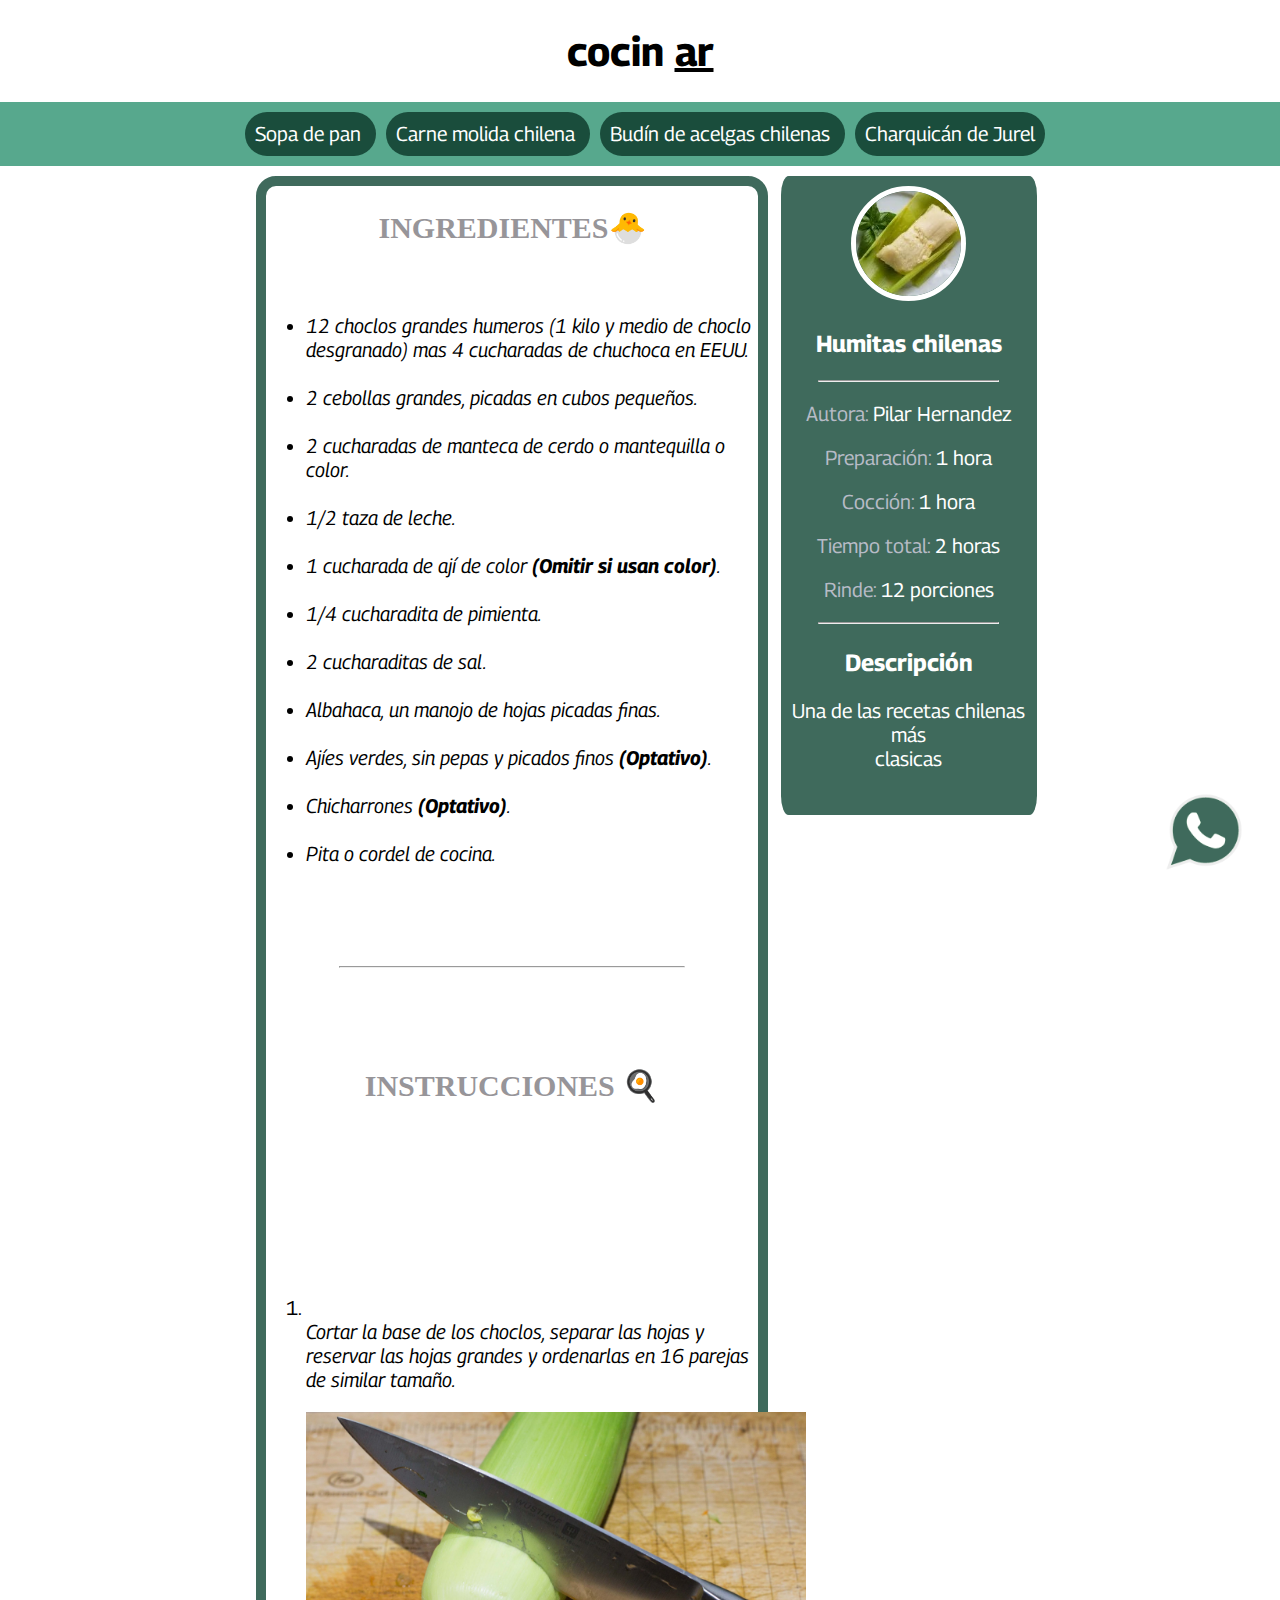
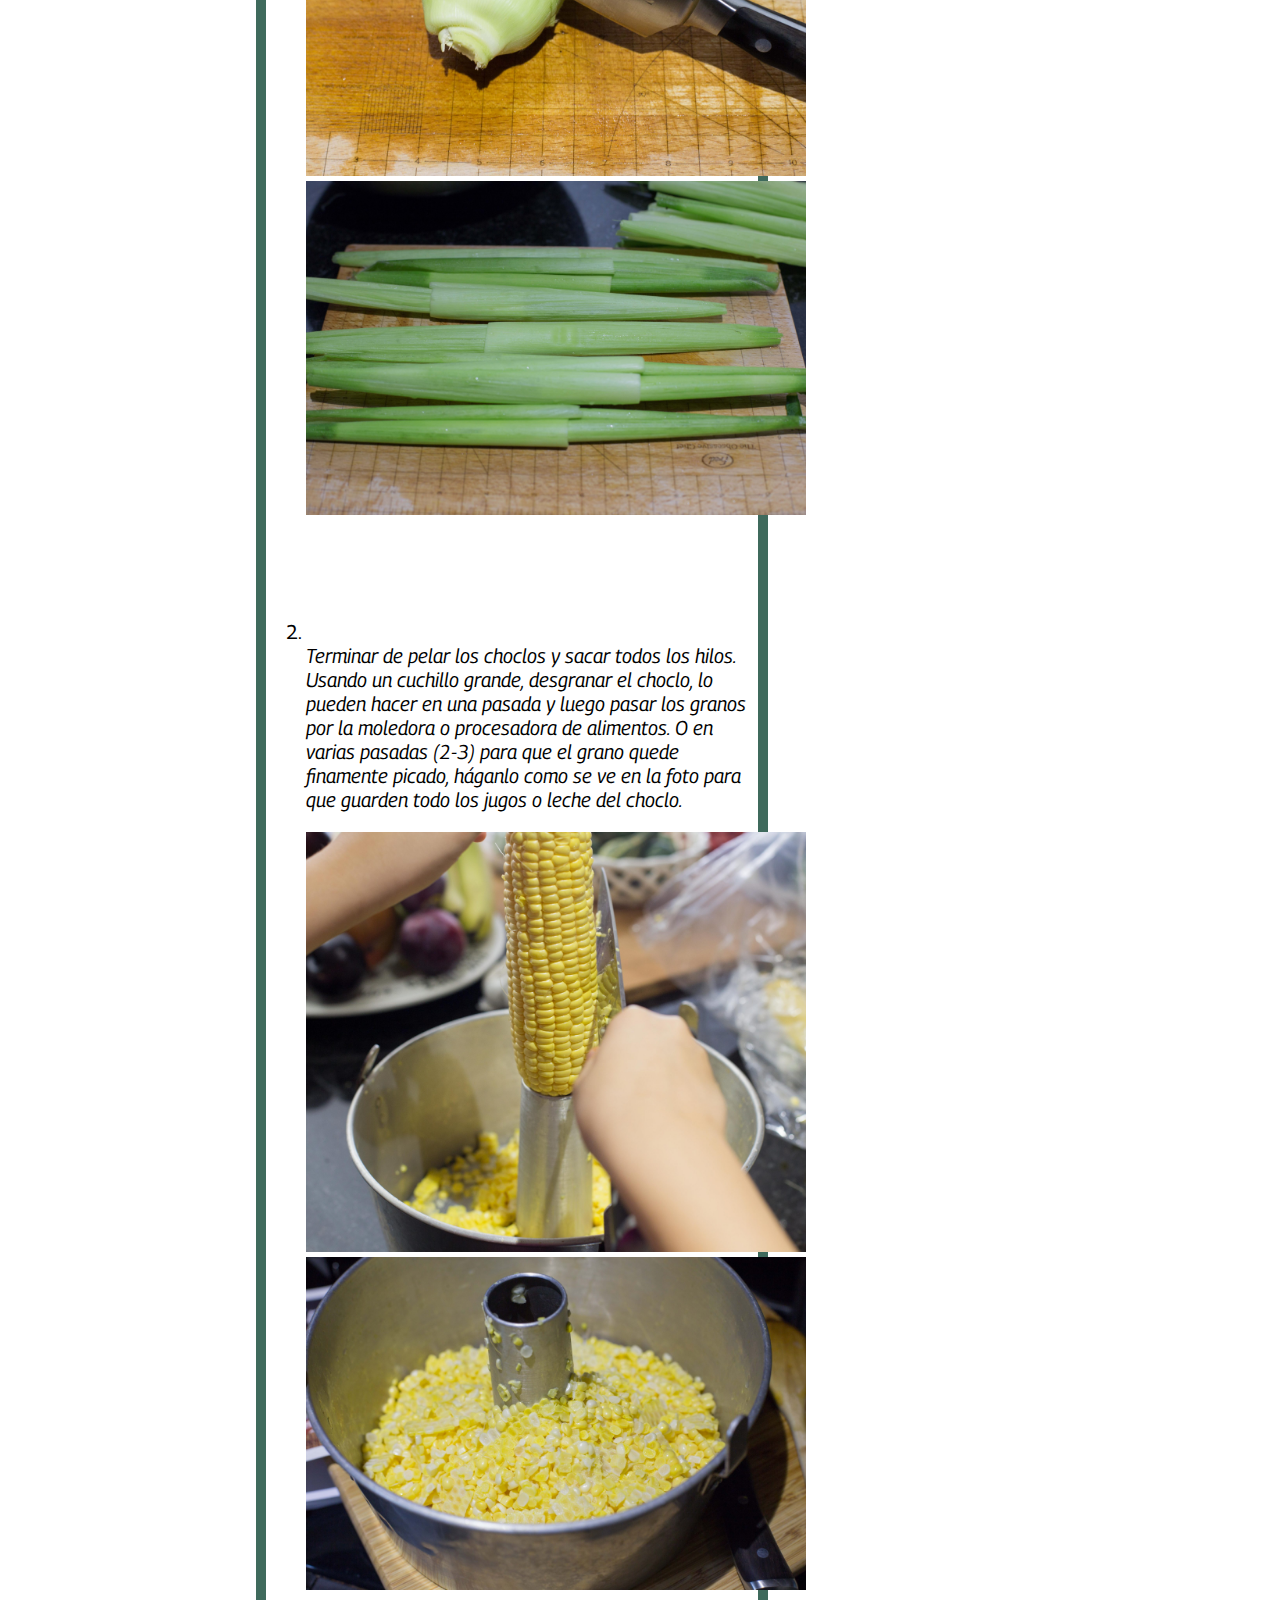
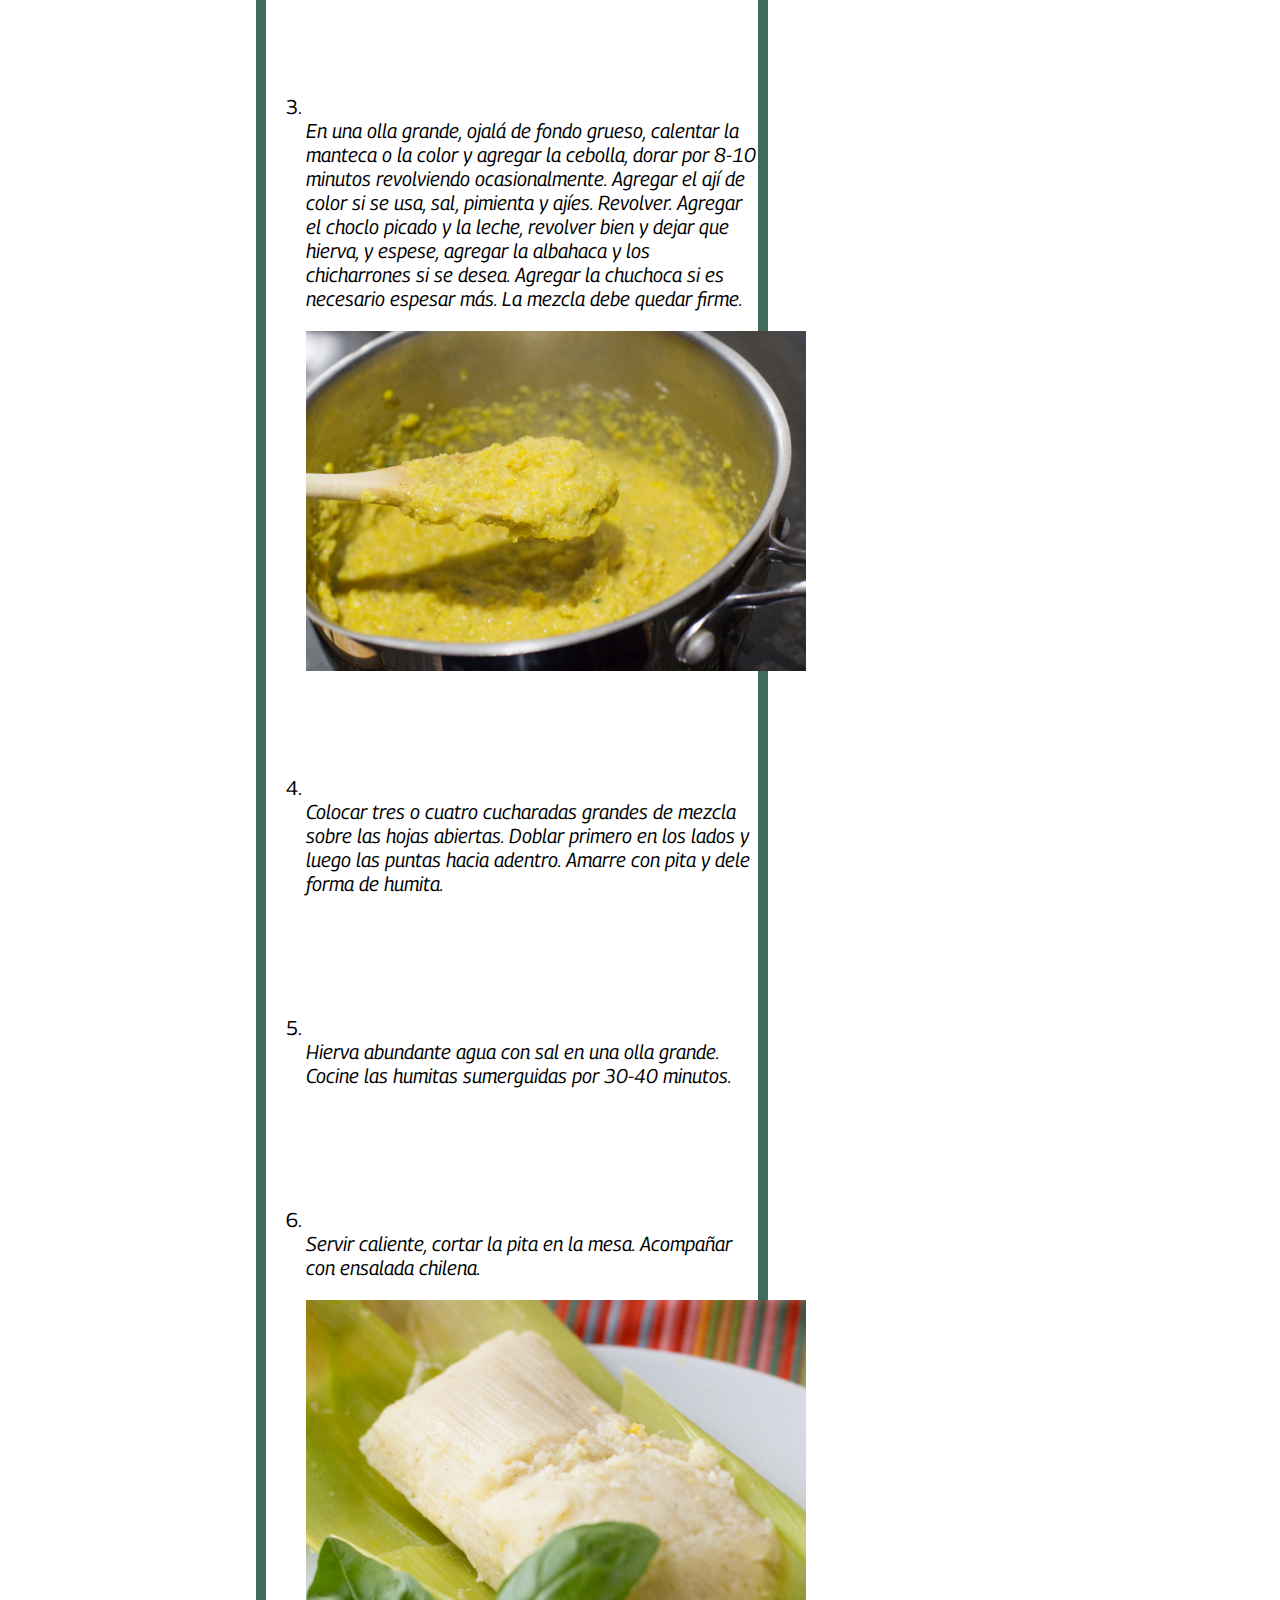
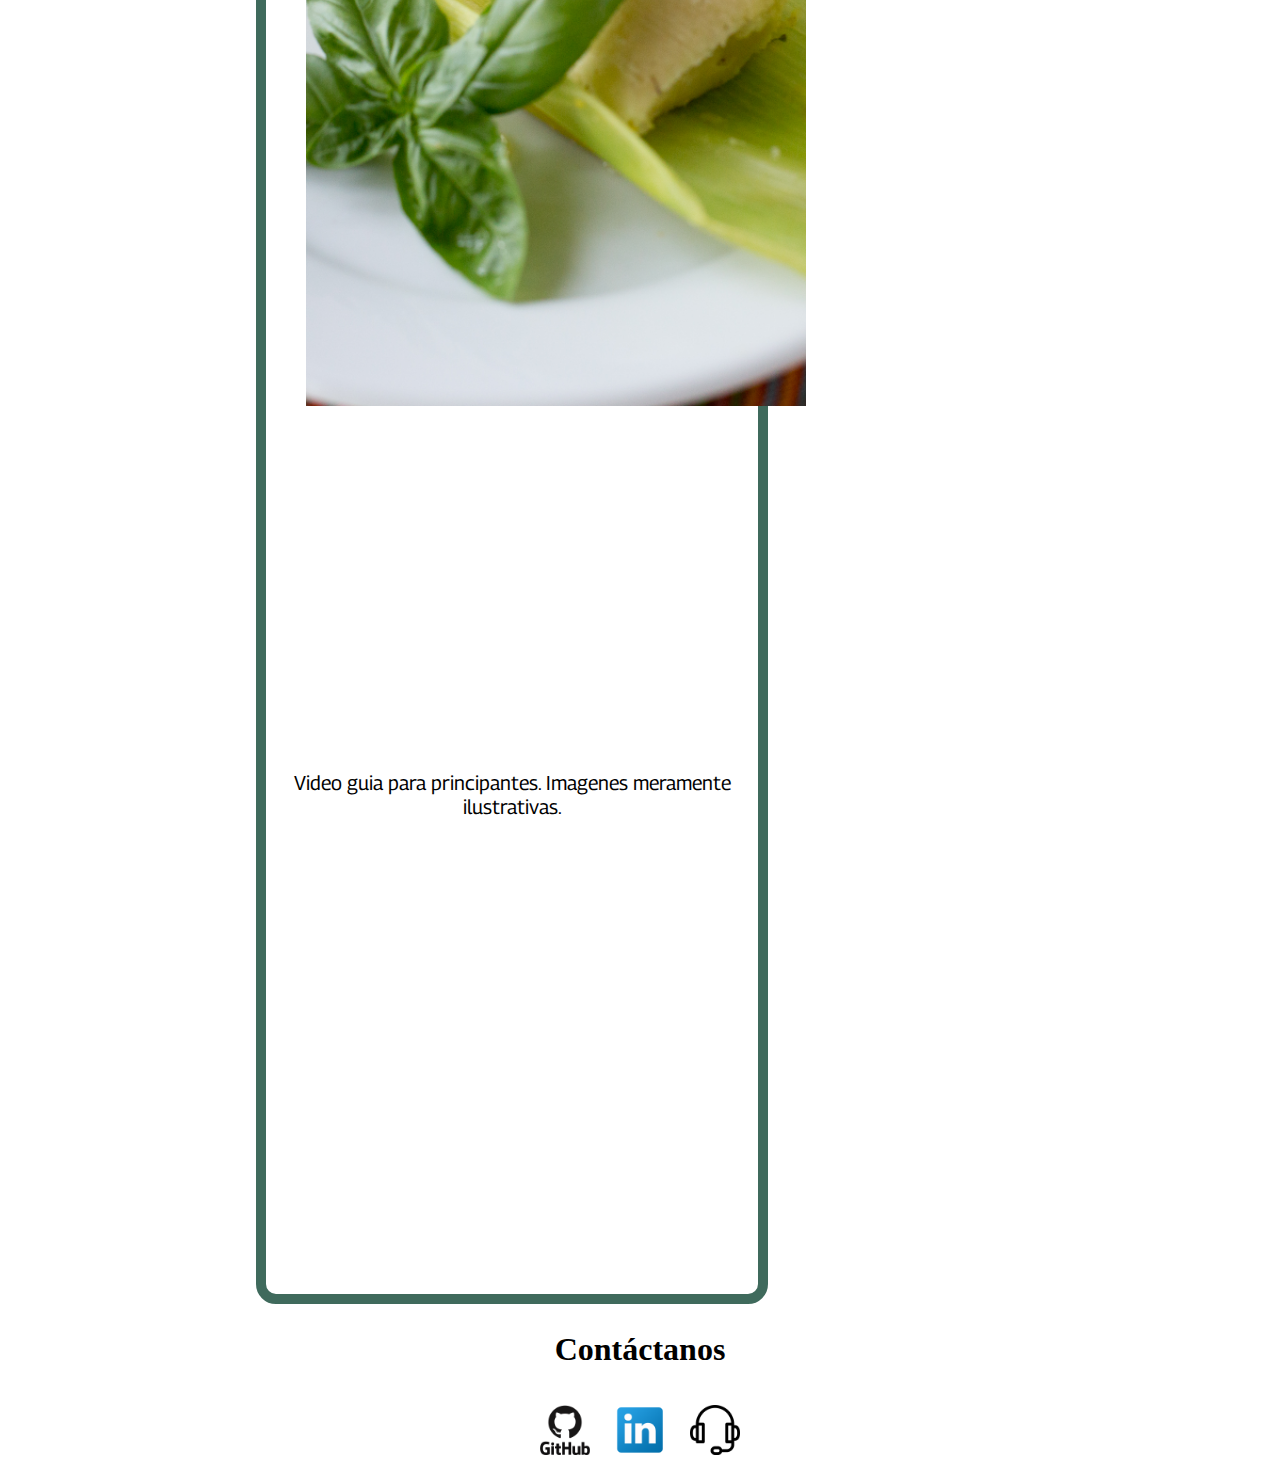
<file: index.html>
<!DOCTYPE html>
<html lang="en">
<head>

    <meta charset="UTF-8">
    <meta http-equiv="X-UA-Compatible" content="IE=edge">
    <meta name="viewport" content="width=device-width, initial-scale=1.0">
    <title>HUMITA CHILENA</title>
    <link rel="stylesheet" href="estilos/estilos.css">
    <link rel="preconnect" href="https://fonts.googleapis.com">
<link rel="preconnect" href="https://fonts.gstatic.com" crossorigin>
<link href="https://fonts.googleapis.com/css2?family=Georama:wght@300&display=swap" rel="stylesheet">


<link rel="preconnect" href="https://fonts.googleapis.com">
<link rel="preconnect" href="https://fonts.gstatic.com" crossorigin>
<link href="https://fonts.googleapis.com/css2?family=Montserrat:ital,wght@1,500&display=swap" rel="stylesheet">

</head>
<body>
    
    <header>

        <div class="centrado">
            <h1>cocin <span > <u>ar</u> </span></h1>
            
        </div>

       <a href="https://wa.me/5491125994510"> <img id="whatsapp" src="imagenes/whatsapp_icon.png"> </a>
    </header>

<div class="zona">

    <nav>
            <div class="centrado">
                    <a class="recetas" href="https://comidaschilenas.com/receta-de-sopa-de-pan-o-sopa-del-pobre/" target="_blank" > Sopa de pan </a>
                    <a class="recetas" href="https://www.comidastipicaschilenas.com/receta-de-carne-molida-chilena/" target="_blank" > Carne molida chilena </a>
                    <a class="recetas" href="https://comidaschilenas.com/receta-de-budin-de-acelgas/" target="_blank" > Budín de acelgas chilenas </a>
                    <a class="recetas" href="https://www.comidastipicaschilenas.com/receta-de-charquican-de-jurel/" target="_blank" > Charquicán de Jurel</a>
            </div>

    </nav>

    <section>

        <article class="articulo_margen">

            <h2 class="h2Ingredientes">INGREDIENTES</h2>
            <br>
            
            <ul>
                <i>
                <li>12 choclos grandes humeros (1 kilo y medio de choclo desgranado) mas 4 cucharadas de chuchoca en EEUU.</li>
                <br>
                <li>2 cebollas grandes, picadas en cubos pequeños.</li>
                <br>
                <li>2 cucharadas de manteca de cerdo o mantequilla o color.</li>
                <br>
                <li>1/2 taza de leche.</li>
                <br>
                <li>1 cucharada de ají de color <b>(Omitir si usan color)</b>.</li>
                <br>
                <li>1/4 cucharadita de pimienta.</li>
                <br>
                <li>2 cucharaditas de sal.</li>
                <br>
                <li>Albahaca, un manojo de hojas picadas finas.</li>
                <br>
                <li>Ajíes verdes, sin pepas y picados finos <b>(Optativo)</b>.</li>
                <br>
                <li>Chicharrones <b>(Optativo)</b>.</li>
                <br>
                <li>Pita o cordel de cocina.</li>
                </i>
            </ul>
                    
        </article>

        <hr class="hr_section">

        <article class="articulo_margen">

            <h2>INSTRUCCIONES 🍳</h2>
            <br>
            <br>
            <ol>
                
                <li class="instrucciones"> <br><i>Cortar la base de los choclos, separar las hojas y reservar las hojas grandes y ordenarlas en 16 parejas de similar tamaño.</i> </li> <img class="imagenes" src="imagenes/paso1.jpg"> <img class="imagenes" src="imagenes/paso1-2.jpg">
                <li class="instrucciones"> <br><i>Terminar de pelar los choclos y sacar todos los hilos. Usando un cuchillo grande, desgranar el choclo, lo pueden hacer en una pasada y luego pasar los granos por la moledora o procesadora de alimentos. O en varias pasadas (2-3) para que el grano quede finamente picado, háganlo como se ve en la foto para que guarden todo los jugos o leche del choclo.</i></li> <img class="imagenes" src="imagenes/paso2.jpg"> <img class="imagenes" src="imagenes/paso2-2.jpg">
                <li class="instrucciones"> <br><i>En una olla grande, ojalá de fondo grueso, calentar la manteca o la color y agregar la cebolla, dorar por 8-10 minutos revolviendo ocasionalmente. Agregar el ají de color si se usa, sal, pimienta y ajíes. Revolver. Agregar el choclo picado y la leche, revolver bien y dejar que hierva, y espese, agregar la albahaca y los chicharrones si se desea. Agregar la chuchoca si es necesario espesar más. La mezcla debe quedar firme.</i> </li> <img class="imagenes" src="imagenes/paso3.jpg">
                <li class="instrucciones"> <br><i>Colocar tres o cuatro cucharadas grandes de mezcla sobre las hojas abiertas. Doblar primero en los lados y luego las puntas hacia adentro. Amarre con pita y dele forma de humita.</i> </li>
                <li class="instrucciones"> <br><i>Hierva abundante agua con sal en una olla grande. Cocine las humitas sumerguidas por 30-40 minutos.</i> </li>
                <li class="instrucciones"> <br><i>Servir caliente, cortar la pita en la mesa. Acompañar con ensalada chilena.</i> </li> <img class="imagenes" src="imagenes/paso6.jpg">
                
            </ol>
                    
        </article>

        <article class="centrado">
            <iframe class="video" width="560" height="315" src="https://www.youtube.com/embed/npIR0h4PtWA" title="YouTube video player" frameborder="0" allow="accelerometer; autoplay; clipboard-write; encrypted-media; gyroscope; picture-in-picture" allowfullscreen></iframe>
            <p>Video guia para principantes. Imagenes meramente ilustrativas.</p>
            <iframe src="https://www.google.com/maps/embed?pb=!1m18!1m12!1m3!1d212999.19734741325!2d-70.76991373599697!3d-33.47242276949836!2m3!1f0!2f0!3f0!3m2!1i1024!2i768!4f13.1!3m3!1m2!1s0x9662c5410425af2f%3A0x8475d53c400f0931!2sSantiago%2C%20Regi%C3%B3n%20Metropolitana%2C%20Chile!5e0!3m2!1ses-419!2sar!4v1634732943606!5m2!1ses-419!2sar" width="600" height="450" style="border:0;" allowfullscreen="" loading="lazy"></iframe>
        </article>






    </section>
    
    <aside>
        <div class="aside">
            <div class="centrado">
                <img id="humita_aside" src="imagenes/humita.jfif" alt="">
                <h3 class="textoblanco">Humitas chilenas</h3>
                <hr>

                    <div class="datos">
                        <p>Autora: <span class="textoblanco">Pilar Hernandez</span> </p>
                        <p>Preparación: <span class="textoblanco">1 hora</span> </p>
                        <p>Cocción: <span class="textoblanco">1 hora</span> </p>
                        <p>Tiempo total: <span class="textoblanco">2 horas</span> </p>
                        <p>Rinde: <span class="textoblanco">12 porciones</span> </p>
                    </div>

                <hr>

                <div class="textoblanco">
                    <h3>Descripción</h3>
                    <p>Una de las recetas chilenas más <br> clasicas</p>
                    <br>
                </div>
                
            </div>
        </div>
    </aside>

    <footer>

        <h2 id="contactanos">Contáctanos</h2>

        <div class="centrado">
            <a href="https://github.com/rub1oo" target="_blank" > <img class="icons" src="imagenes/github_icon.png" alt=""> </a>
            <a href="https://www.linkedin.com/in/lautaro-rubio-35991b224/" target="_blank" > <img class="icons" src="imagenes/linkedin_icon.png" alt=""> </a>
            <a href="contactos.html"> <img class="icons" src="imagenes/soporte.png" alt=""> </a>
        </div>
    </footer>

</div>

</body>
</html>
</file>
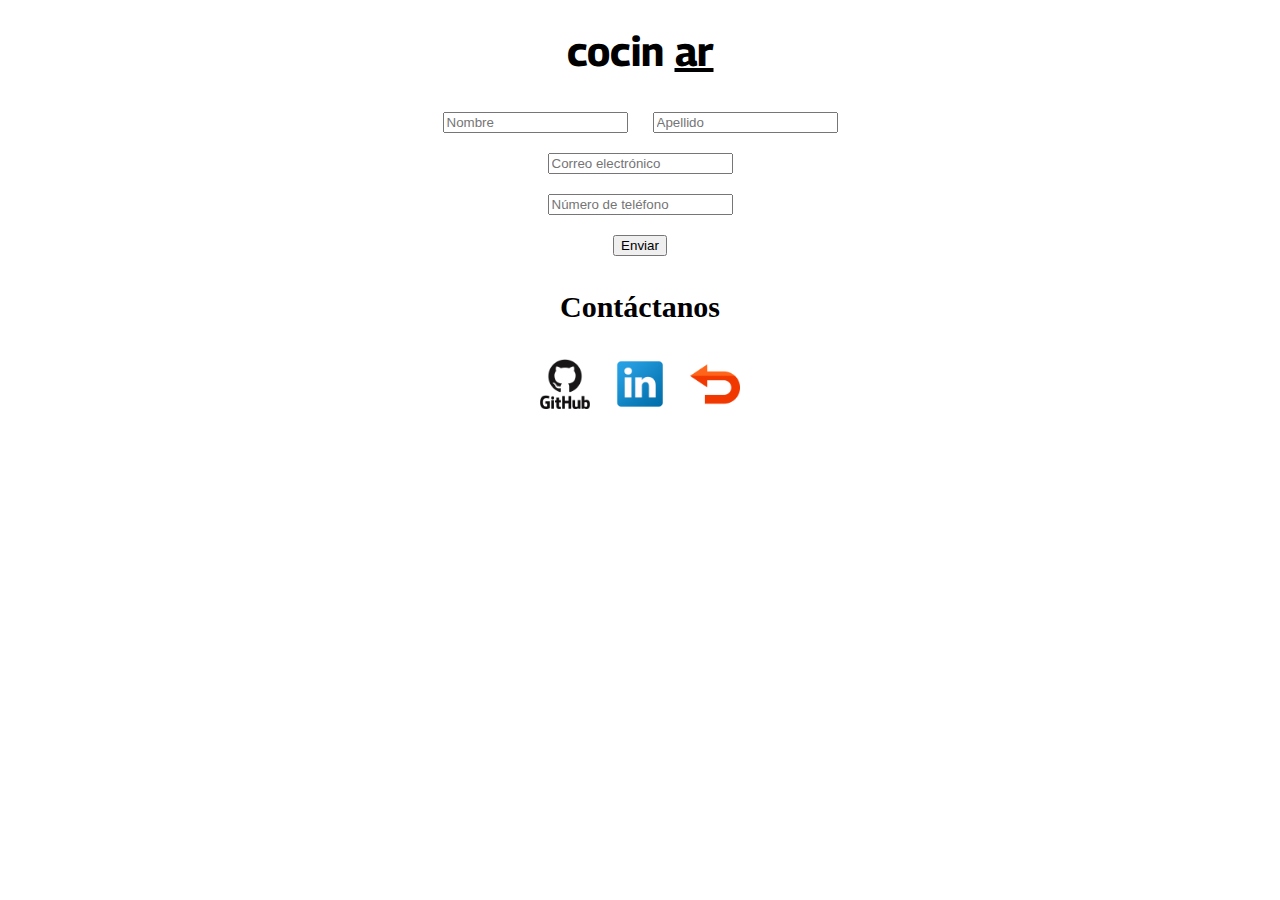
<file: contactos.html>
<!DOCTYPE html>
<html lang="en">
<head>
    <meta charset="UTF-8">
    <meta http-equiv="X-UA-Compatible" content="IE=edge">
    <meta name="viewport" content="width=device-width, initial-scale=1.0">
    <title>Document</title>
    <link rel="stylesheet" href="estilos/estilosContacto.css">
    <link rel="preconnect" href="https://fonts.gstatic.com" crossorigin>
    <link href="https://fonts.googleapis.com/css2?family=Georama:wght@300&display=swap" rel="stylesheet">
</head>
<body>
    
    <header>

        <div class="centrado">
            <h1>cocin <span > <u>ar</u> </span></h1>
            
        </div>

    </header>

    <section>

        <article>
            <form class="centrado" action="">
                <input type="text" name="" id="" placeholder="Nombre">
                <input type="text" name="" id="" placeholder="Apellido">
                <br>
                <input type="email" name="" id="" placeholder="Correo electrónico">
                <br>
                <input type="text" name="" id="" placeholder="Número de teléfono">
                <br>
                <input type="submit" value="Enviar">



            </form>
        </article>

    </section>

    <footer>

        <h2 id="contactanos">Contáctanos</h2>

        <div class="centrado">
            <a href="https://github.com/rub1oo" target="_blank" > <img class="icons" src="imagenes/github_icon.png" alt=""></a>
            <a href="https://www.linkedin.com/in/lautaro-rubio-35991b224/" target="_blank" > <img class="icons" src="imagenes/linkedin_icon.png" alt=""> </a>
            <a href="index.html"> <img class="icons" src="imagenes/back.png" alt=""> </a>
        </div>
    </footer>


</body>
</html>
</file>
<file: estilos/estilos.css>
body {
    background-color: white;
    font-family: 'Georama', sans-serif;
    font-size: 20px;
    margin: 0px;
}

nav {
    background-color: #57a88d;
    padding: 20px;
    position: sticky;
    margin-top: 10px;
    margin-bottom: 10px;
    top: 0px;
}

nav a:hover {
    font-size: 22px;

}

section {
    box-sizing: border-box;
    background-color: white;
    width: 40%;
    margin-left: 20%;
    border: 10px solid #3f6a5c;
    border-radius: 20px;
    float: left;
}

aside {
    box-sizing: border-box;
    width: 20%;
    margin-left: 1%;
    margin-right: 19%;
    float: left;
    height: 5700px;
}

footer {
    clear: both;
    padding: 1px;
}

@font-face {
    font-family: Akaya;
    src: url(../fuentes/AkayaTelivigala-Regular.ttf)
}

.hr_section {
    margin-top: 100px;
    margin-bottom: 100px;
}

h2 {
    color: #979599;
    text-align: center;
    font-family: 'Akaya Telivigala'

}

.aside {
    background-color: #3f6a5c;
    border-radius: 3%;
    position: sticky;
    top: 80px;
}

#humita_aside {
    width: 41%;
    border-radius: 100%;
    border: 5px solid white;
    margin-top: 10px;
}

hr {
    width: 70%;
}

.datos {
    color: #b7bbc6;
}

.textoblanco {
    color: white;
}

.centrado {
    text-align: center;
}

.instrucciones {
    padding-top: 100px;
    padding-bottom: 20px;
}

.imagenes {
    width: 500px;
}


.articulo_margen {
    font-size: 1em;
}


#whatsapp {
    position: fixed;
    width: 100px;
    right: 2%;
    bottom: 2%;
}

#whatsapp:hover {
    width: 110px;
}

#contactanos {
    font-size: 2rem;
    text-align: center;
    font-family: 'Akaya Telivigala', cursive;
    color: black;
}

.icons {
    width: 50px;
    margin: 10px;
}

.icons:hover {
    width: 60px;
}

.recetas {
    display: inline;
    background: #1a4d3c;
    padding: 10px;
    border-radius: 30px;
    margin-left: 10px;
}

.recetas:hover {
    background-color: lightseagreen;
}

a {
    color: white;
    text-decoration: none;
}

.h2Ingredientes::after {
    content: "🐣";
}
</file>
<file: estilos/estilosContacto.css>
body {
    background-color: white;
    font-family: 'Georama', sans-serif;
    font-size: 20px;
}

.centrado {
    text-align: center;
}

#contactanos {
    text-align: center;
    font-family: 'Akaya Telivigala', cursive;
    color: black;
}

.icons {
    width: 50px;
    margin: 10px;
}

input {
    margin: 10px;
}

a {
    text-decoration: none;
}

.icons:hover {
    width: 60px;
}
</file>
